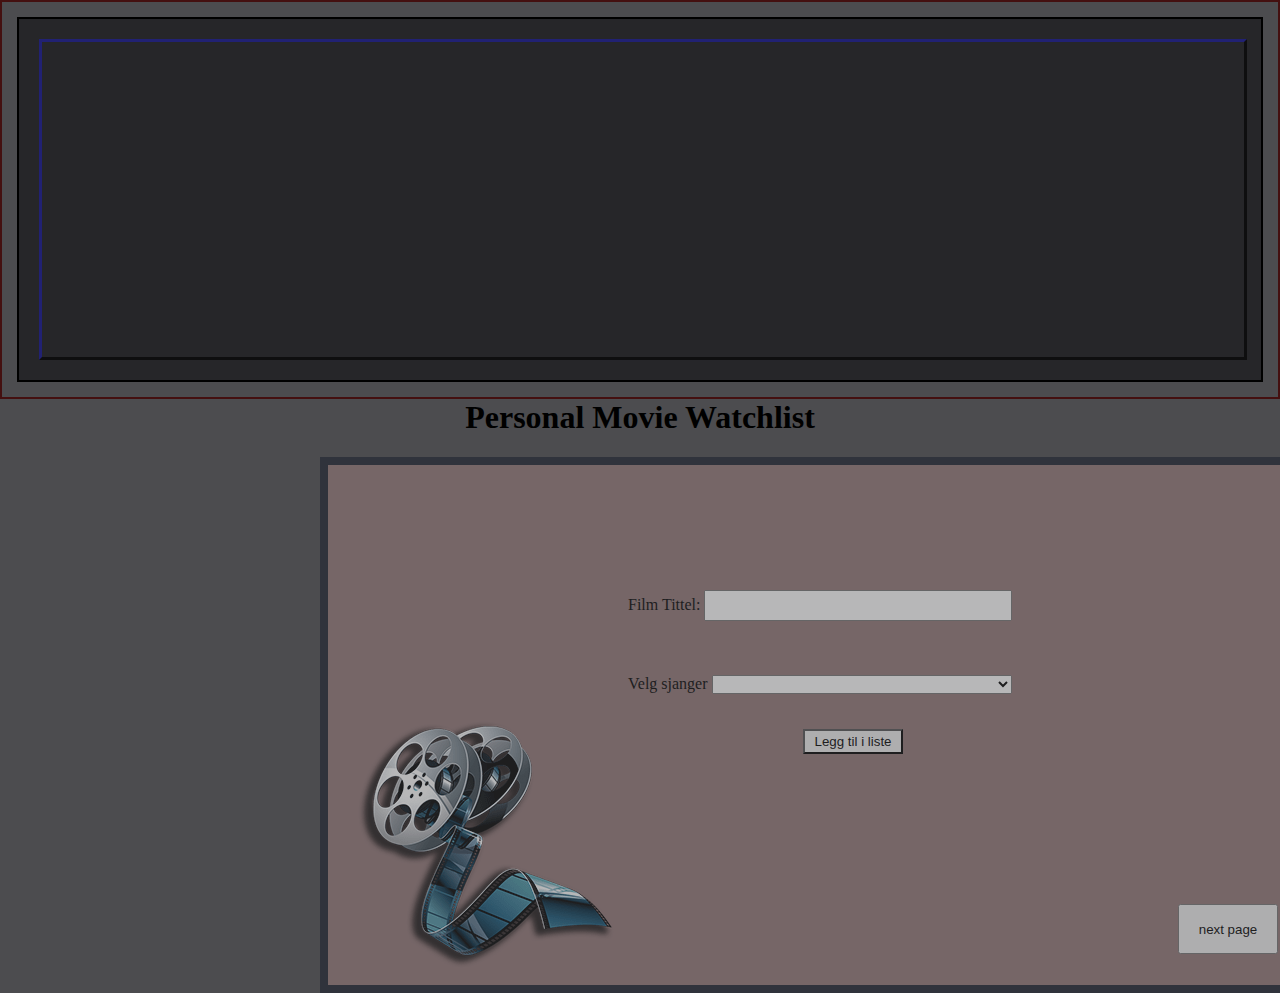
<file: index.html>
<!DOCTYPE html>
<html lang="en">
<head>
    <link rel="stylesheet" href="./css/style.css">
    <link rel="stylesheet" href="./css/stylePage2.css">

    <meta charset="UTF-8">
    <meta http-equiv="X-UA-Compatible" content="IE=edge">
    <meta name="viewport" content="width=device-width, initial-scale=1.0">
    <title>Document</title>
</head>
<body>
    <div id="bannerDiv"></div>
    <div id="infoDiv"></div>
<!-- <ul id="unseenMovies">
    <li><label>Eat bread 2915 Edition</label><button class="delete">X</button></li>
</ul> -->

    <script src="./js/model.js"></script>
    <script src="./js/view.js"></script>
    <script src="./js/movieListView.js"></script>
    <script src="./js/controller.js"></script>
    <script src="./js/bannerFunction.js"></script>
</body>




</html>



<!-- Next: 
Få bannerImg funkjsonen ut av View'et slik at ikke nettsiden konstant oppdateres og sletter 
verdien i input feltet og sjangeren.
Lage en ny funksjon som har plass i en annen div i html dokumentet -->
</file>
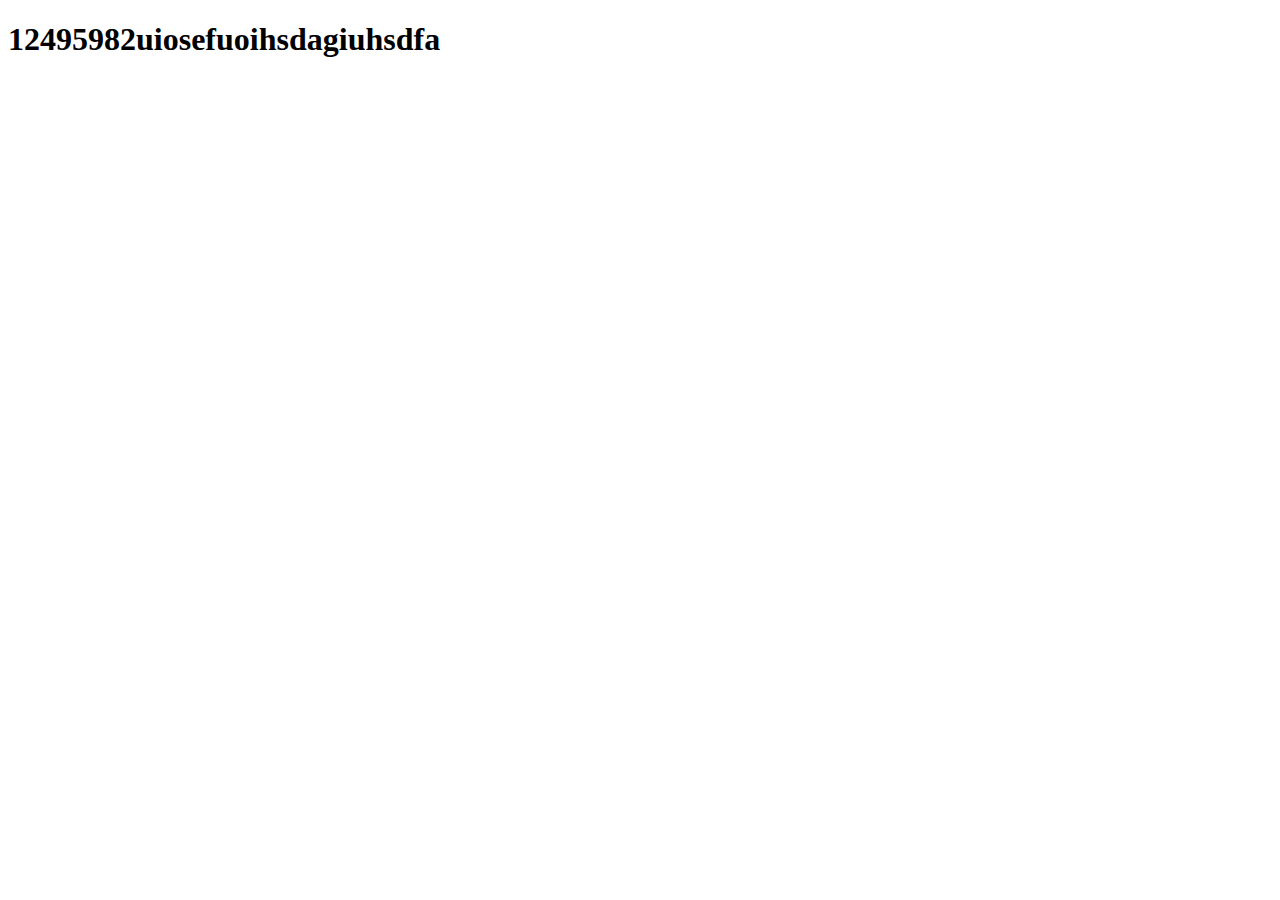
<file: movieList.html>
<!DOCTYPE html>
<html lang="en">
<head>
    <meta charset="UTF-8">
    <meta http-equiv="X-UA-Compatible" content="IE=edge">
    <meta name="viewport" content="width=device-width, initial-scale=1.0">
    <title>Document</title>
</head>
<body>
<h1>12495982uiosefuoihsdagiuhsdfa</h1>
</body>
</html>
</file>
<file: css/style.css>
body{ /*Remove white bar at top and sides*/
    padding: 0;
    margin: 0;
    background: rgba(4, 4, 8, 0.712);
    overflow-x: hidden;
}

.border_1{
    border: 2px solid rgb(68, 16, 16);
    padding: 15px;
}
.border_2{
    padding: 20px;
    border: 2px solid;
    background-color: rgba(0, 0, 2, 0.493);
}

#showcase{
width: 100%;
max-height: 150%;
background-repeat: no-repeat;
background-position: center;
}

#moviePic1{
    margin-top: -25%;
    margin-left: 3%;
}

.movieBorderBox{
    width: 1000px;
    height: 520px;
    border: 1px solid rgb(31, 36, 49);
    margin: 0% 50% 0 25%;
    background: rgb(146, 120, 120);
    border-width: 8px;  
    opacity: 0.6;  

}
.movieBorderBox::before{
    border-width: 30px;
    border-color: tomato;
    bottom: 100%;
    left: 50%;
}

.frontTitle{
    text-align: center;
    margin-top: 0%;
}

#errorMsg {
    margin-left: 135px;
    font-size: 17px;
    font-variant: small-caps;

    
    
}

#movieInput{
margin-top: 125px;
margin-left: 300px;


}
#movieTitleInput{
    height: 25px;
    width: 300px;
}
#genres{
    width: 300px;
    cursor: pointer;
}

#submitMovie{
    margin-top: 5%;
    margin-left: 25%;
    border-radius: 0;
    height: 25px;
    width: 100px;
    cursor: pointer;

    
}

    

#showcase{
    min-height: 35vh;
    border-style:outset;
    border-color: rgba(15, 15, 78, 0.61);
}

/*Animated button*/
#nxtBtn{
    margin-left: 85%;
    margin-top: 15%;
    width: 100px;
    height: 50px;

}
#nxtBtn span{
cursor: pointer;
display: inline-block;
position: relative;
transition: 0.5s;
}
#nxtBtn span::after{
    content: '\00bb';
    position: absolute;
    opacity: 0;
    top: 0;
    right: -20px;
    transition: 0.5s;
}
#nxtBtn:hover span{
    padding-right: 25px;
    cursor: pointer;
}
#nxtBtn:hover span:after{
    opacity: 1;
    right: 0;
}






/* #footer{
    position: fixed;
    padding: 10px 10px 10px 10px;
    bottom: 0;
    background: chocolate;
    text-align: center;
    width: 100%;
    height: 1%;
    opacity: 0.2;
} */
</file>
<file: css/stylePage2.css>
#titlePage2{
    text-align: center;
}

#page2List{
    margin-left: 5%;
    margin-top: 15%;
    border: 1px solid black;
    width: 94%;
    font-size: 20px;
    font-family:Georgia, 'Times New Roman', Times, serif;
    }
    
    #borderDivParent{
        display: flex;
        flex-wrap: wrap;
        flex-direction: row;
        align-content: space-between;
    }

    #borderDiv{
        border: 2px solid rgb(8, 8, 8);
        background-color:rgb(184, 184, 184);
        height: 250px;
        width: 30%;
        margin-top: 6%;
        margin-left: 35%; 
        flex-direction: row;
        flex-flow: row;
        
        
    }
    
    ul{
        margin: 0;
        border-left: 10px solid;
        list-style-type: none;
        padding: 0;
    
    }

    ul li{
        cursor: pointer;
        position: relative;
        padding: 12px 8px 12px 40px;
    }

    li{
    margin: 10px 0;
    }
    
    #ul button{
        height: 40px;
        width: 40px;
        border-radius: 50%;
    
    
    }
    
    label ~ button{
    border-radius: 50%;
    height: 25px;
    width: 25px;
    } 
    
    label ~ button:hover{
        background-color: black;
        color: white;
    }
    
    .delete{
        margin-left: 350px;
        border-left: cadetblue;
        border-radius: 7px;
        cursor: pointer;

        
        
    }
    .delete:hover{
        background-color: rgb(204, 220, 137);
        color: rgb(49, 47, 47);
    }
    #btnContainer{
        
        margin-top: -9%;
        margin-left: 3%;
        display: flex;
        height: 40px;
        width: 120px;
        background-color: rgb(173, 173, 174)
    }
     
    #btnContainer span{
        cursor: pointer;
        display: inline-block;
        position: relative;
        transition: 00.5s;
    }
    #btnContainer span::after{
        content: '«';
        position: absolute;
        opacity: 0;
        top: -0;
        left: -20px;
        transition: 0.5s;
    }
    #btnContainer:hover span{
        padding-left: 25px;
        cursor: pointer;

    }
    #btnContainer:hover span::after{
        opacity: 1;
        left: 0;
    }

    /* #backBtn{
    margin-left: -40%;
    margin-top: -10%;
    width: 150px;
    height: 70px;
    font-size: 25px;
    border-radius: 10%;
    cursor: pointer;
    transition-duration: 0.4;
    } */
    /* #backBtn:hover{
        background-color:rgb(8, 28, 94);
        color: rgb(180, 175, 175);
        border: 2px solid rgb(6, 84, 148);
    } */
</file>
